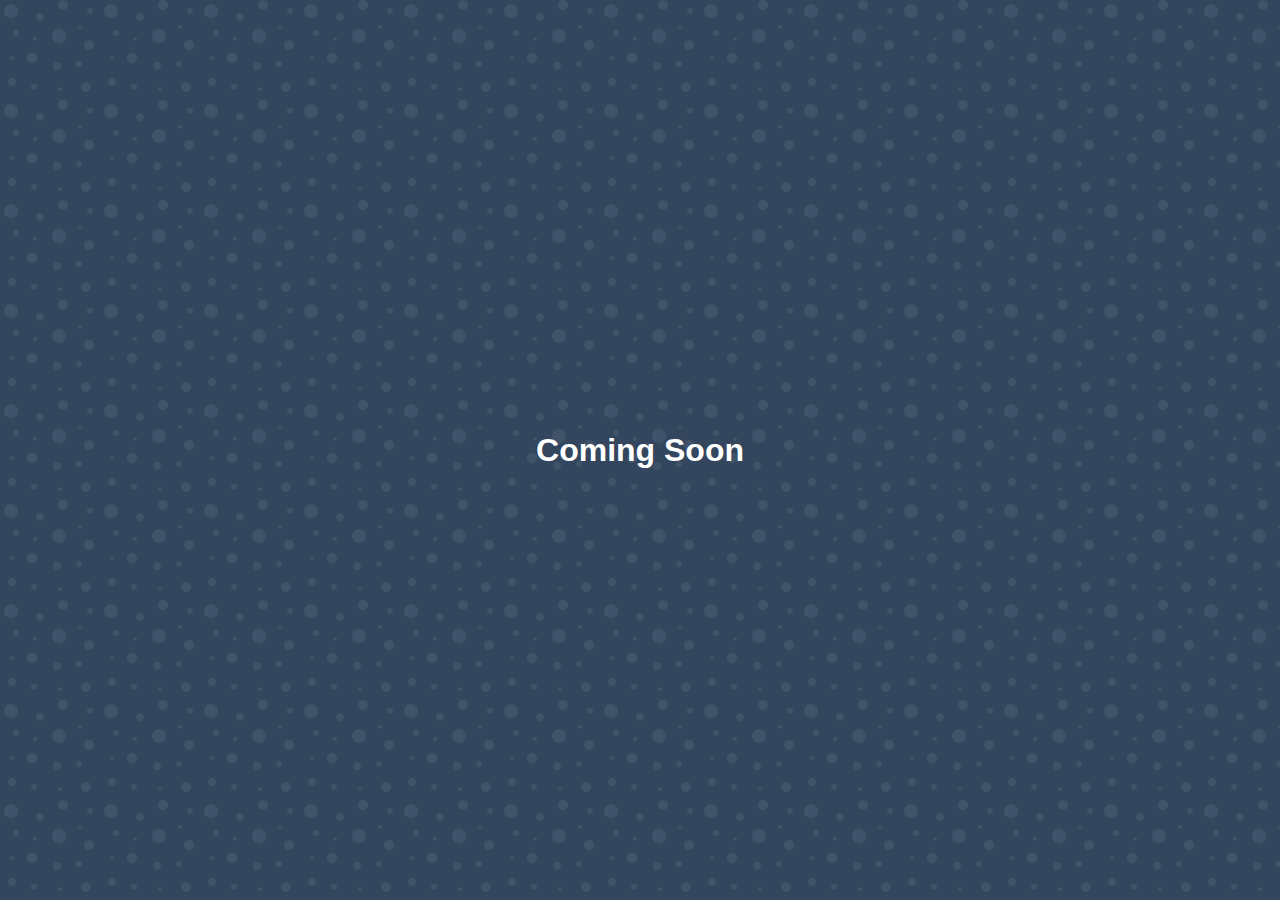
<file: blog.html>
<!DOCTYPE html>
<html lang="en">
<head>
    <style> 
*{
    padding: 0;
    margin: 0;
    box-sizing: border-box;
}


html, body{
    width: 100%;
    height: 100%;
    background-color: #33465d;
background-image: url("data:image/svg+xml,%3Csvg width='100' height='100' viewBox='0 0 100 100' xmlns='http://www.w3.org/2000/svg'%3E%3Cpath d='M11 18c3.866 0 7-3.134 7-7s-3.134-7-7-7-7 3.134-7 7 3.134 7 7 7zm48 25c3.866 0 7-3.134 7-7s-3.134-7-7-7-7 3.134-7 7 3.134 7 7 7zm-43-7c1.657 0 3-1.343 3-3s-1.343-3-3-3-3 1.343-3 3 1.343 3 3 3zm63 31c1.657 0 3-1.343 3-3s-1.343-3-3-3-3 1.343-3 3 1.343 3 3 3zM34 90c1.657 0 3-1.343 3-3s-1.343-3-3-3-3 1.343-3 3 1.343 3 3 3zm56-76c1.657 0 3-1.343 3-3s-1.343-3-3-3-3 1.343-3 3 1.343 3 3 3zM12 86c2.21 0 4-1.79 4-4s-1.79-4-4-4-4 1.79-4 4 1.79 4 4 4zm28-65c2.21 0 4-1.79 4-4s-1.79-4-4-4-4 1.79-4 4 1.79 4 4 4zm23-11c2.76 0 5-2.24 5-5s-2.24-5-5-5-5 2.24-5 5 2.24 5 5 5zm-6 60c2.21 0 4-1.79 4-4s-1.79-4-4-4-4 1.79-4 4 1.79 4 4 4zm29 22c2.76 0 5-2.24 5-5s-2.24-5-5-5-5 2.24-5 5 2.24 5 5 5zM32 63c2.76 0 5-2.24 5-5s-2.24-5-5-5-5 2.24-5 5 2.24 5 5 5zm57-13c2.76 0 5-2.24 5-5s-2.24-5-5-5-5 2.24-5 5 2.24 5 5 5zm-9-21c1.105 0 2-.895 2-2s-.895-2-2-2-2 .895-2 2 .895 2 2 2zM60 91c1.105 0 2-.895 2-2s-.895-2-2-2-2 .895-2 2 .895 2 2 2zM35 41c1.105 0 2-.895 2-2s-.895-2-2-2-2 .895-2 2 .895 2 2 2zM12 60c1.105 0 2-.895 2-2s-.895-2-2-2-2 .895-2 2 .895 2 2 2z' fill='%2342556c' fill-opacity='0.87' fill-rule='evenodd'/%3E%3C/svg%3E");
    font-family: 'Andika New Basic', sans-serif;
    color: white; 
    display: flex;
    justify-content: center;
    align-items: center;
} 
 
    </style>
    <link href="https://fonts.googleapis.com/css2?family=Poppins:wght@500&display=swap" rel="stylesheet" href="https://fonts.googleapis.com/css2?family=Poppins:wght@500&display=swap" rel="stylesheet">
    <meta charset="UTF-8">
    <meta name="viewport" content="width=device-width, initial-scale=1.0">
    <title>Document</title>
</head>
<body> 
        <h1>Coming Soon</h1> 
     
    
</body>
</html>
</file>
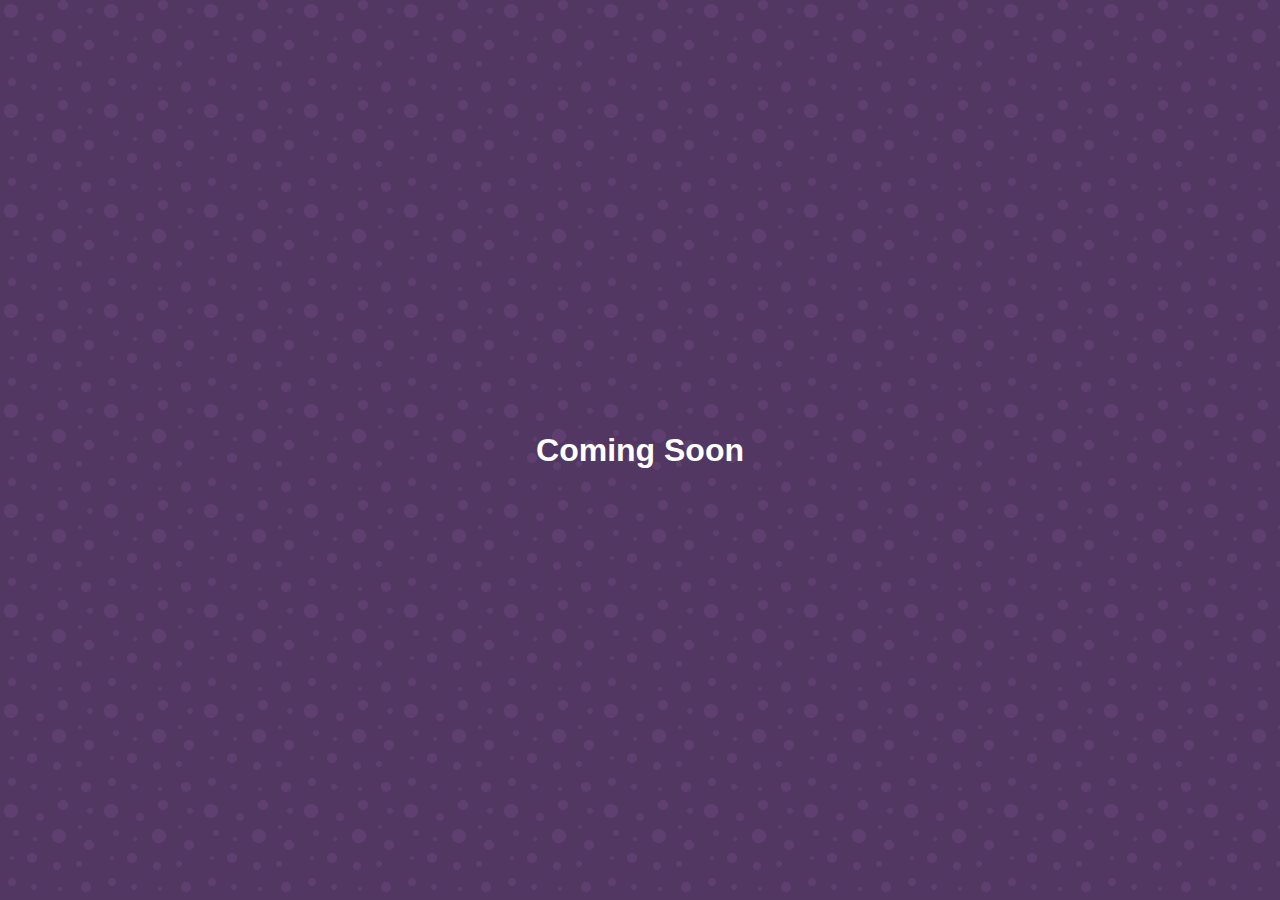
<file: src/blog.html>
<!DOCTYPE html>
<html lang="en">
<head>
    <style> 
*{
    padding: 0;
    margin: 0;
    box-sizing: border-box;
}


html, body{
    width: 100%;
    height: 100%;
    background-color: #533763; 
    background-image: url("data:image/svg+xml,%3Csvg width='100' height='100' viewBox='0 0 100 100' xmlns='http://www.w3.org/2000/svg'%3E%3Cpath d='M11 18c3.866 0 7-3.134 7-7s-3.134-7-7-7-7 3.134-7 7 3.134 7 7 7zm48 25c3.866 0 7-3.134 7-7s-3.134-7-7-7-7 3.134-7 7 3.134 7 7 7zm-43-7c1.657 0 3-1.343 3-3s-1.343-3-3-3-3 1.343-3 3 1.343 3 3 3zm63 31c1.657 0 3-1.343 3-3s-1.343-3-3-3-3 1.343-3 3 1.343 3 3 3zM34 90c1.657 0 3-1.343 3-3s-1.343-3-3-3-3 1.343-3 3 1.343 3 3 3zm56-76c1.657 0 3-1.343 3-3s-1.343-3-3-3-3 1.343-3 3 1.343 3 3 3zM12 86c2.21 0 4-1.79 4-4s-1.79-4-4-4-4 1.79-4 4 1.79 4 4 4zm28-65c2.21 0 4-1.79 4-4s-1.79-4-4-4-4 1.79-4 4 1.79 4 4 4zm23-11c2.76 0 5-2.24 5-5s-2.24-5-5-5-5 2.24-5 5 2.24 5 5 5zm-6 60c2.21 0 4-1.79 4-4s-1.79-4-4-4-4 1.79-4 4 1.79 4 4 4zm29 22c2.76 0 5-2.24 5-5s-2.24-5-5-5-5 2.24-5 5 2.24 5 5 5zM32 63c2.76 0 5-2.24 5-5s-2.24-5-5-5-5 2.24-5 5 2.24 5 5 5zm57-13c2.76 0 5-2.24 5-5s-2.24-5-5-5-5 2.24-5 5 2.24 5 5 5zm-9-21c1.105 0 2-.895 2-2s-.895-2-2-2-2 .895-2 2 .895 2 2 2zM60 91c1.105 0 2-.895 2-2s-.895-2-2-2-2 .895-2 2 .895 2 2 2zM35 41c1.105 0 2-.895 2-2s-.895-2-2-2-2 .895-2 2 .895 2 2 2zM12 60c1.105 0 2-.895 2-2s-.895-2-2-2-2 .895-2 2 .895 2 2 2z' fill='%23704b84' fill-opacity='0.4' fill-rule='evenodd'/%3E%3C/svg%3E");
    font-family: 'Andika New Basic', sans-serif;
    color: white; 
    display: flex;
    justify-content: center;
    align-items: center;
} 
 
    </style>
    <link href="https://fonts.googleapis.com/css2?family=Poppins:wght@500&display=swap" rel="stylesheet" href="https://fonts.googleapis.com/css2?family=Poppins:wght@500&display=swap" rel="stylesheet">
    <meta charset="UTF-8">
    <meta name="viewport" content="width=device-width, initial-scale=1.0">
    <title>Document</title>
</head>
<body> 
        <h1>Coming Soon</h1> 
     
    
</body>
</html>
</file>
